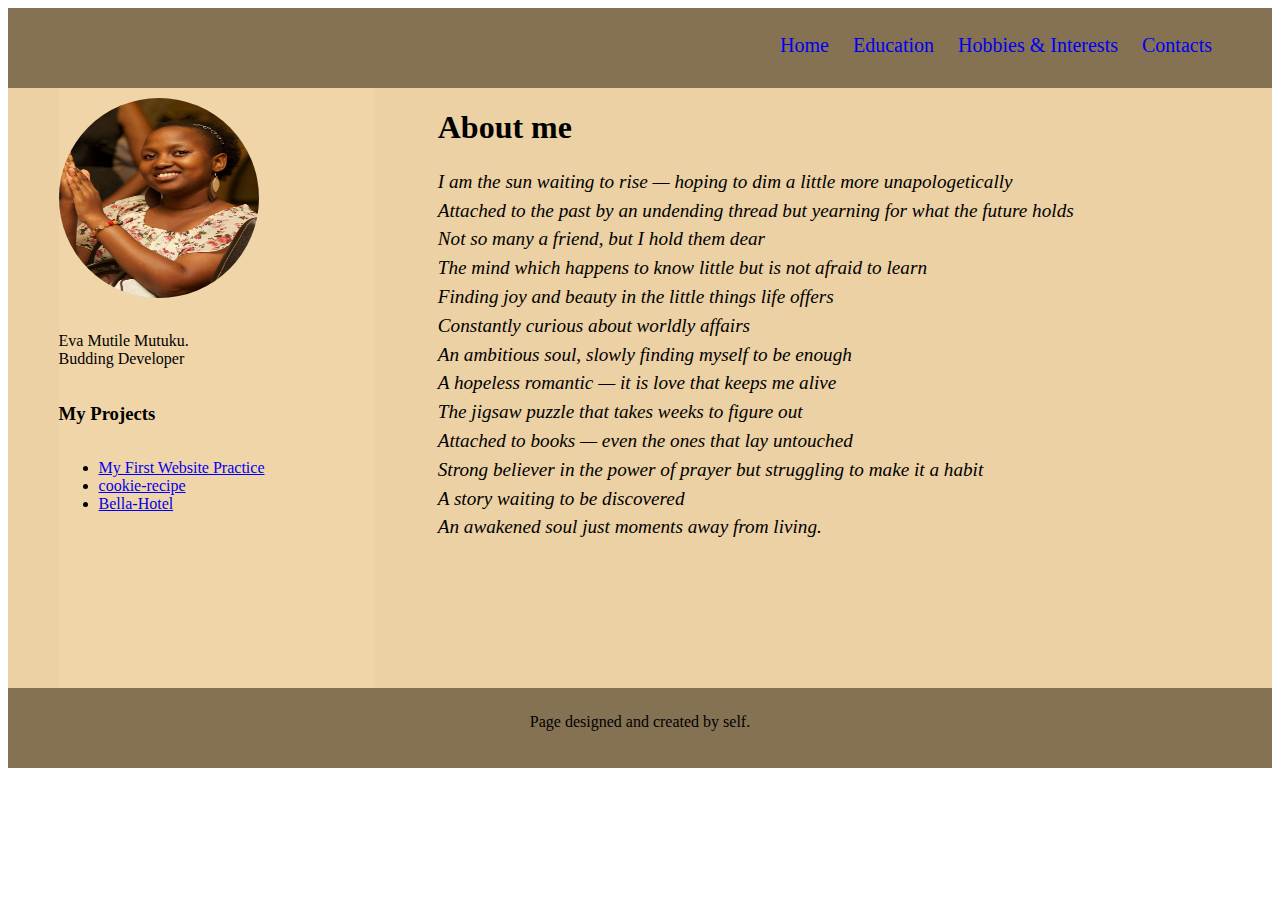
<file: index.html>
<!DOCTYPE html>
<html lang="en">
<head>
  <meta charset="UTF-8">
  <meta name="viewport" content="width=device-width, initial-scale=1.0">
  <meta http-equiv="X-UA-Compatible" content="ie=edge">
  <title>Eva M. Mutuku's Profile Page</title>
  <link rel="stylesheet" href="Styling/index-styles.css">
</div>
</head>
<body>
           <div id="header" >
         <div class="navigation">
        <ul>
          <li><a href="index.html">Home</a></li>
          <li><a href="Education.html">Education</a></li>
          <li><a href="Hobbies-and-interests.html">Hobbies & Interests</a></li>
          <li><a href="Contacts.html">Contacts</a></li>
        </ul>
      </div>
      </div>
      
  <div id="master">
      <div id="body_content">
          <div class="image-circle">
              <img src="./images/Profile pic.jpg" alt="Eva's profile picture">
            </div>
            <br>
            <p class="Name">Eva Mutile Mutuku.<br>Budding Developer</br></p>
  <h3>My Projects</h3>   
  <ul>
      <li><a href="https://eva-mutuku.github.io/My-first-webpage.github.io/">My First Website Practice</a></li>
      <li><a href="https://eva-mutuku.github.io/cookie-recipe/">cookie-recipe</a></li>
      <li><a href="https://eva-mutuku.github.io/Bella-Hotel/activities.html">Bella-Hotel</a></li>
  </ul>
</div>
<div class="Changing-content">
    <h1>About me</h1>
    <div class="Me">
      <p>I am the sun waiting to rise — hoping to dim a little more unapologetically
        <br>Attached to the past by an undending thread but yearning for what the future holds
        <br>Not so many a friend, but I hold them dear
        <br>The mind which happens to know little but is not afraid to learn
        <br>Finding joy and beauty in the little things life offers
        <br>Constantly curious about worldly affairs 
        <br>An ambitious soul, slowly finding myself to be enough
        <br>A hopeless romantic — it is love that keeps me alive
        <br>The jigsaw puzzle that takes weeks to figure out
        <br>Attached to books — even the ones that lay untouched
        <br>Strong believer in the power of prayer but struggling to make it a habit
        <br>A story waiting to be discovered
        <br>An awakened soul just moments away from living.
      </p>
    </div>
</div>     
  </div>   
<div id="footer">
          <p>Page designed and created by self.<p>
        </div>
</body>
</html>
</file>
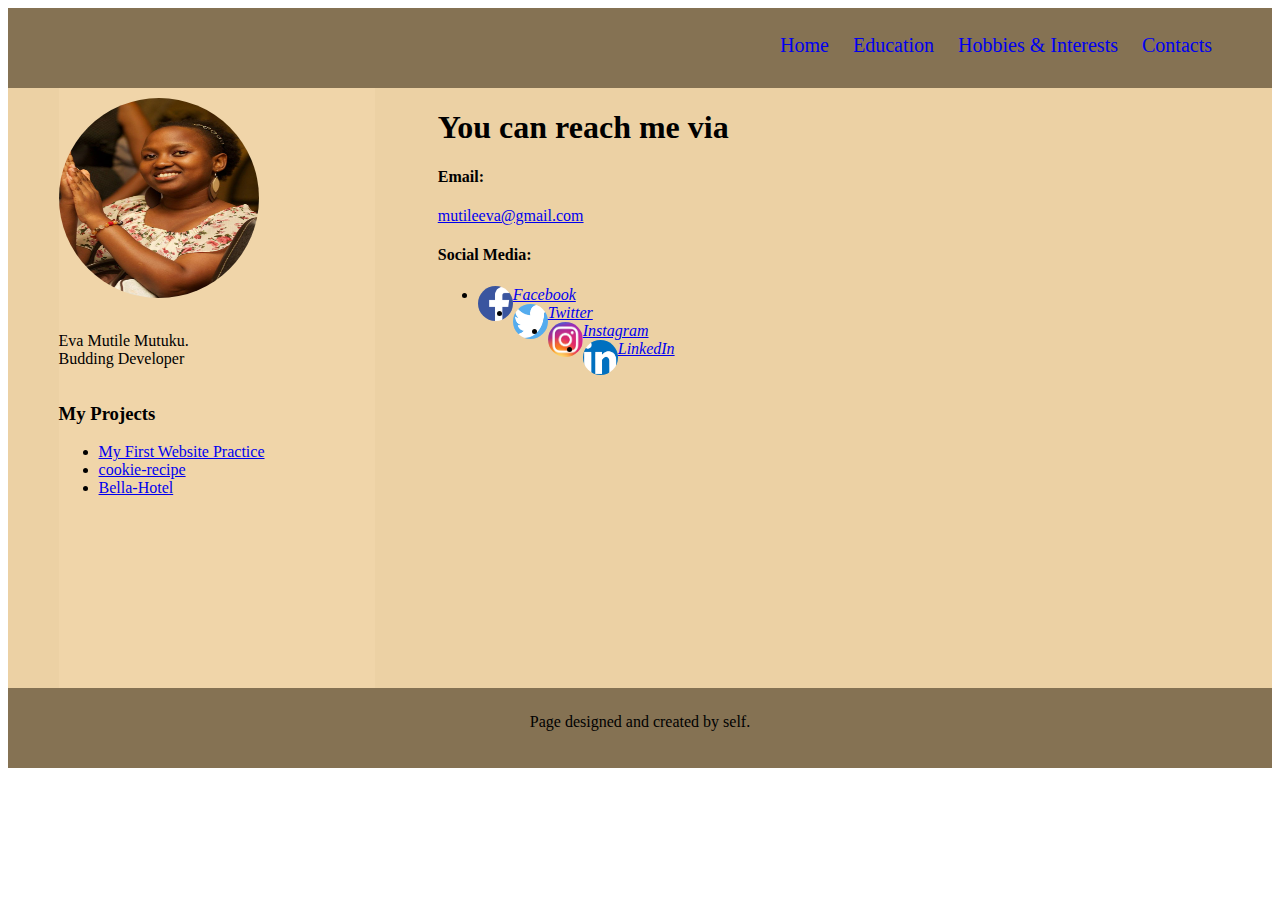
<file: Contacts.html>
<!DOCTYPE html>
<html lang="en">
<head>
  <meta charset="UTF-8">
  <meta name="viewport" content="width=device-width, initial-scale=1.0">
  <meta http-equiv="X-UA-Compatible" content="ie=edge">
  <title>Eva M. Mutuku's Profile Page</title>
  <link rel="stylesheet" href="Styling/index-styles.css">
</div>
</head>
<body>
    <div id="header" >
  <div class="navigation">
 <ul>
   <li><a href="index.html">Home</a></li>
   <li><a href="Education.html">Education</a></li>
   <li><a href="Hobbies-and-interests.html">Hobbies & Interests</a></li>
   <li><a href="Contacts.html">Contacts</a></li>
 </ul>
</div>
</div>

<div id="master">
<div id="body_content"> 
   <div class="image-circle">
       <img src="./images/Profile pic.jpg" alt="Eva's profile picture">
     </div>
     <br>
     <p class="Name">Eva Mutile Mutuku.<br>Budding Developer</br></p>

<ul">
<h3>My Projects</h3>
<ul>
    <li><a href="https://eva-mutuku.github.io/My-first-webpage.github.io/">My First Website Practice</a></li>
    <li><a href="https://eva-mutuku.github.io/cookie-recipe/">cookie-recipe</a></li>
    <li><a href="https://eva-mutuku.github.io/Bella-Hotel/activities.html">Bella-Hotel</a></li>
  </ul>
</div>
<div class="Changing-content">
  <h1>You can reach me via</h1>
    <h4>Email:</h4><a href="mailto:mutileeva@gmail.com">mutileeva@gmail.com</a>
    <h4>Social Media:</h4>
    <div class="Icons">
      <ul>
        <li><img src="./images/Capture.PNG" alt="Facebook icon"><i><a href="https://www.facebook.com/eva.mutuku">Facebook</a></i></li>
        <li><img src="./images/Twitter.PNG" alt="Twitter icon"><i><a href="https://twitter.com/EvaMutile">Twitter</a></i></li> 
        <li><img src="./images/Instagram.PNG" alt="Instagram icon"><i><a href="https://www.instagram.com/eva.mutuku/">Instagram</a></i></li>
        <li><img src="./images/LinkedIn.PNG" alt="LinkedIn icon"><i><a href="https://www.linkedin.com/in/eva-mutuku-0b150432/">LinkedIn</a></i></li>
      </ul>
    </div>
    
</div>     
</div>
 <div id="footer">
   <p>Page designed and created by self.<p>
 </div>
</body>
</html>
</file>
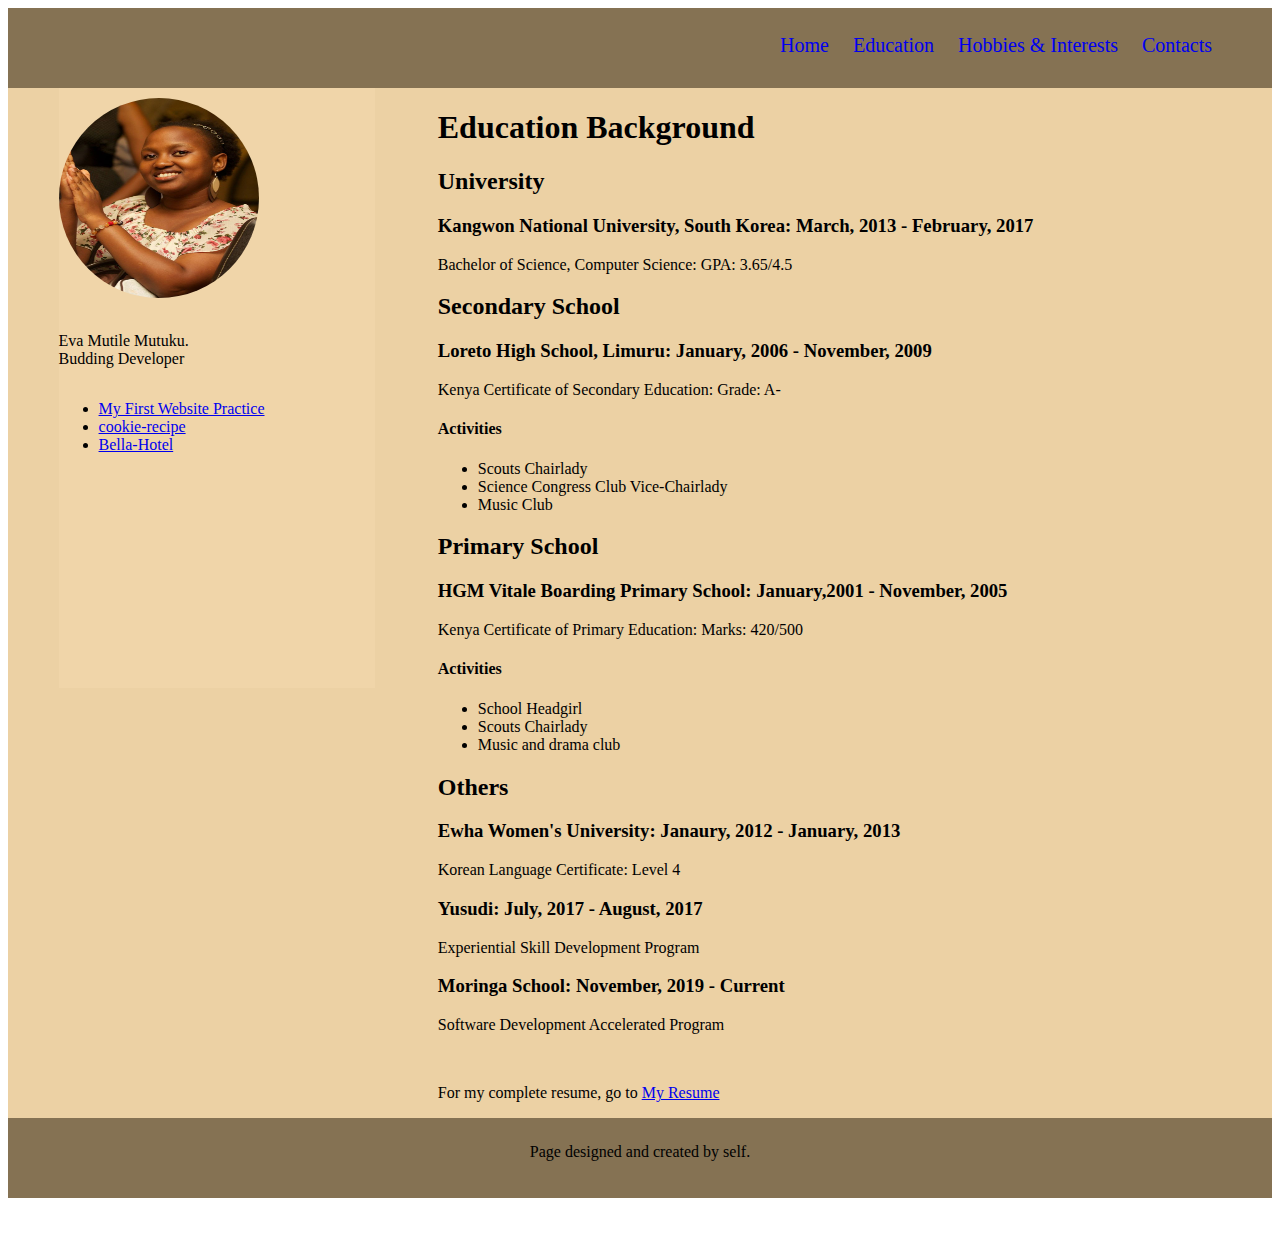
<file: Education.html>
<!DOCTYPE html>
<html lang="en">
<head>
  <meta charset="UTF-8">
  <meta name="viewport" content="width=device-width, initial-scale=1.0">
  <meta http-equiv="X-UA-Compatible" content="ie=edge">
  <title>Eva M. Mutuku's Profile Page</title>
  <link rel="stylesheet" href="Styling/index-styles.css">
  <link a="#master.Changing-content">
</div>
</head>
<body>
    <body>
        <div id="header" >
      <div class="navigation">
     <ul>
       <li><a href="index.html">Home</a></li>
       <li><a href="Education.html">Education</a></li>
       <li><a href="Hobbies-and-interests.html">Hobbies & Interests</a></li>
       <li><a href="Contacts.html">Contacts</a></li>
     </ul>
   </div>
   </div>
   
<div id="master">
   <div id="body_content">
       <div class="image-circle">
           <img src="./images/Profile pic.jpg" alt="Eva's profile picture">
         </div>
         <br>
         <p class="Name">Eva Mutile Mutuku.<br>Budding Developer</br></p> 
      <ul>
        <li><a href="https://eva-mutuku.github.io/My-first-webpage.github.io/">My First Website Practice</a></li>
        <li><a href="https://eva-mutuku.github.io/cookie-recipe/">cookie-recipe</a></li>
        <li><a href="https://eva-mutuku.github.io/Bella-Hotel/activities.html">Bella-Hotel</a></li>
      </ul>
    </div>
  <div class="Changing-content">
    <h1>Education Background</h1>
    <h2>University</h2>
    <h3>Kangwon National University, South Korea: March, 2013 - February, 2017</h3>
      <p>Bachelor of Science, Computer Science: GPA: 3.65/4.5</p>
    <h2>Secondary School</h2> 
    <h3>Loreto High School, Limuru: January, 2006 - November, 2009</h3>
      <p>Kenya Certificate of Secondary Education: Grade: A-</p>
      <h4><Strong>Activities</Strong></h4>
      <ul>
        <li>Scouts Chairlady</li>
        <li>Science Congress Club Vice-Chairlady</li>
        <li>Music Club</li>
      </ul>
    <h2>Primary School</h2>
    <h3>HGM Vitale Boarding Primary School: January,2001 - November, 2005</h3>
      <p>Kenya Certificate of Primary Education: Marks: 420/500</p>
      <h4><Strong>Activities</Strong></h4>
        <ul>
          <li>School Headgirl</li>
          <li>Scouts Chairlady</li>
          <li>Music and drama club</li>
        </ul>
    <h2>Others</h2>
    <h3>Ewha Women's University: Janaury, 2012 - January, 2013</h3>
    <p>Korean Language Certificate: Level 4</p>
    <h3>Yusudi: July, 2017 - August, 2017</h3>
    <p>Experiential Skill Development Program</p>
    <h3>Moringa School: November, 2019 - Current</h3>
    <p>Software Development Accelerated Program</p>
    <br>
    <p>For my complete resume, go to <a href="https://docs.google.com/document/d/1zH0fLW4NzzNju_fRcWcG8EofXZx4Sivoib9kppMKcK8/edit?usp=sharing">My Resume</a></p>
  </div>     
</div>   
<div id="footer">
    <p>Page designed and created by self.<p>
  </div>
</body>
</html>
</file>
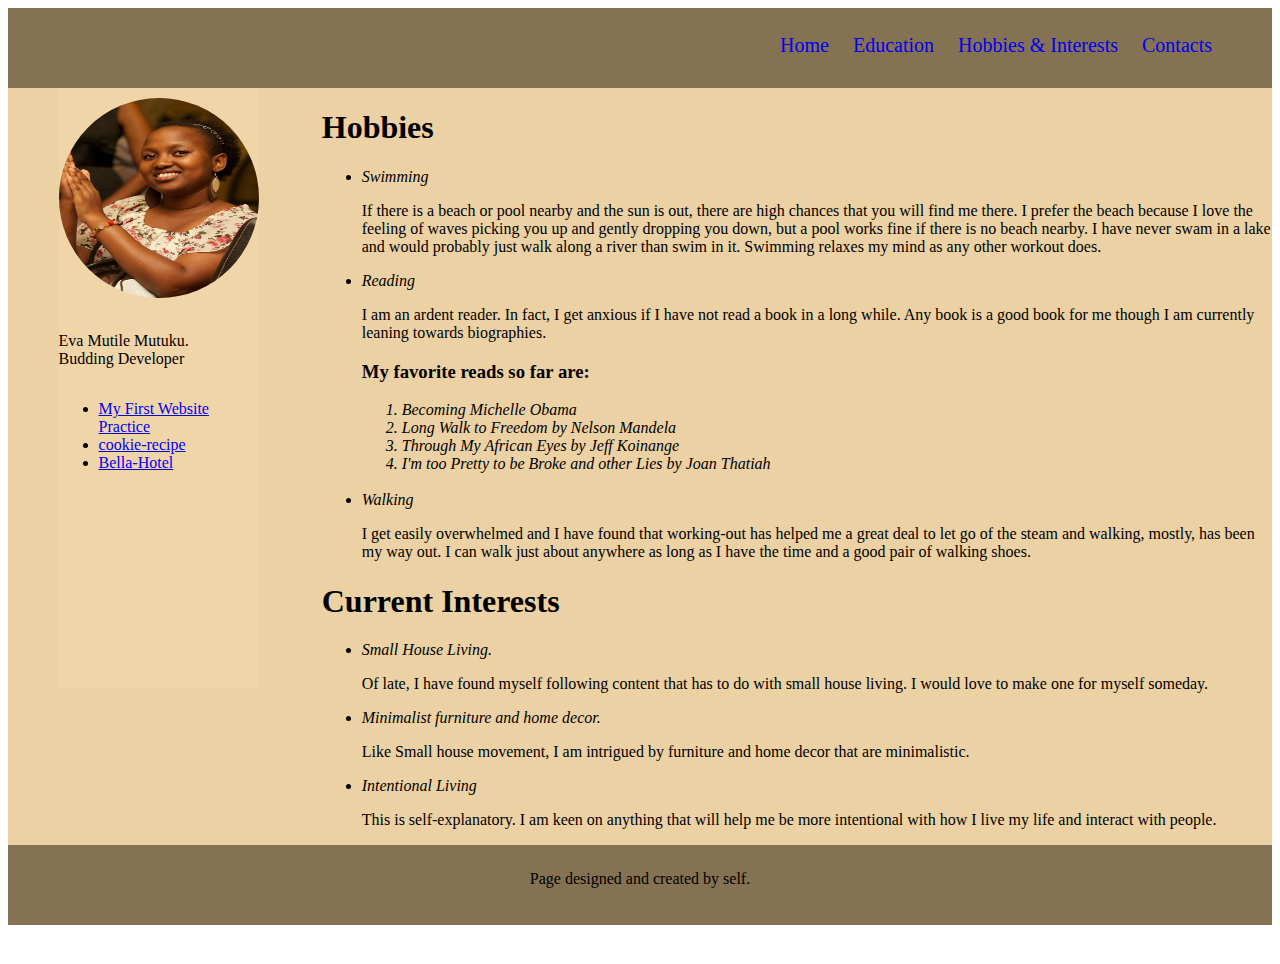
<file: Hobbies-and-interests.html>
<!DOCTYPE html>
<html lang="en">
<head>
  <meta charset="UTF-8">
  <meta name="viewport" content="width=device-width, initial-scale=1.0">
  <meta http-equiv="X-UA-Compatible" content="ie=edge">
  <title>Eva M. Mutuku's Profile Page</title>
  <link rel="stylesheet" href="Styling/index-styles.css">
</div>
</head>
<body>
    <body>
        <div id="header" >
      <div class="navigation">
     <ul>
       <li><a href="index.html">Home</a></li>
       <li><a href="Education.html">Education</a></li>
       <li><a href="Hobbies-and-interests.html">Hobbies & Interests</a></li>
       <li><a href="Contacts.html">Contacts</a></li>
     </ul>
   </div>
   </div>
   
<div id="master">
   <div id="body_content">
       <div class="image-circle">
           <img src="./images/Profile pic.jpg" alt="Eva's profile picture">
         </div>
         <br>
         <p class="Name">Eva Mutile Mutuku.<br>Budding Developer</br></p>
   
<ul>
    <li><a href="https://eva-mutuku.github.io/My-first-webpage.github.io/">My First Website Practice</a></li>
    <li><a href="https://eva-mutuku.github.io/cookie-recipe/">cookie-recipe</a></li>
    <li><a href="https://eva-mutuku.github.io/Bella-Hotel/activities.html">Bella-Hotel</a></li>
</ul>
</div>
<div class="Changing-content">
 <h1>Hobbies</h1>
 <ul class="hobbylist">
   <li>Swimming</li>
    <p>If there is a beach or pool nearby and the sun is out, there are high chances that you will find me there. I prefer the beach because I love the feeling of waves picking you up and gently dropping you down, but a pool works fine if there is no beach nearby. I have never swam in a lake and would probably just walk along a river than swim in it. Swimming relaxes my mind as any other workout does.</p>
   <li>Reading</li>
    <p>I am an ardent reader. In fact, I get anxious if I have not read a book in a long while. Any book is a good book for me though I am currently leaning towards biographies.</p>
    <h3>My favorite reads so far are:</h3>
    <ol>
      <li>Becoming Michelle Obama</li>
      <li>Long Walk to Freedom by Nelson Mandela</li>
      <li>Through My African Eyes by Jeff Koinange</li>
      <li>I'm too Pretty to be Broke and other Lies by Joan Thatiah</li>
    </ol>
    <br>
     <li>Walking</li>
      <p>I get easily overwhelmed and I have found that working-out has helped me a great deal to let go of the steam and walking, mostly, has been my way out. I can walk just about anywhere as long as I have the time and a good pair of walking shoes.</p>
  </ul>
  <div class="Interests">
    <h1>Current Interests</h1>
      <ul>
        <li>Small House Living.</li>
          <p>Of late, I have found myself following content that has to do with small house living. I would love to make one for myself someday.</p>
        <li>Minimalist furniture and home decor.</li>
          <p>Like Small house movement, I am intrigued by furniture and home decor that are minimalistic.</p>
        <li>Intentional Living</li>
          <p>This is self-explanatory. I am keen on anything that will help me be more intentional with how I live my life and interact with people.</p>
      </ul>
  </div>
</div>     
</div>
    
     <div id="footer">
       <p>Page designed and created by self.<p>
     </div>
</body>
</html>
</file>
<file: Styling/index-styles.css>
/* Style the header with lightest brown colour, move the links to the right */

.navigation{
  background-color: rgb(133, 114, 83);
  height: 80px;
  animation-name: nava;
  animation-duration: 10s;
}
@keyframes nava {
  0%{background-color:red;}
   50%{background-color:yellow;}  
}
.navigation ul{
  float: right;
  margin-right: 50px;
}
.navigation ul li{
  list-style-type: none;
  font-size: 20px;
  display: inline-block;
  padding:5px;
  margin: 5px;
}
.navigation ul li a{
  text-decoration: none;
}
.navigation ul li a:hover{
  text-decoration: underline;
  color: rgb(110, 17, 17);
 
}
#body_content{
  box-sizing: border-box;
  height:600px;
  display: flex;
  flex-direction: column;
  background-color: rgb(240, 213, 169);
  width:25%;
  margin-left: 4%;
  margin-right: 5%; 
}
#body_content img{
  margin: 0 auto;
  margin-top:10px;
}
.image-circle img {
  border-radius: 50%;
  float: left;
  height: 200px;
  width: 200px; 
}
@media screen and (max-width:1000px){
  .column {
    width:100%;
  }
  .image-circle{
    display: none;
  }
}
.Me p{
  line-height: 150%;
  font-style: italic;
  font-size: 120%;
}
#master{
  display: flex;
  background-color: rgb(236, 209, 164);
}
.changing-content {
  margin-left: 0 auto;
  align-content: center;
  width: 60%;
}
#footer {
  background-color: rgb(133, 114, 83);
  height: 80px;
  animation-name: nava;
  animation-duration: 10s;
  justify-content: flex;
}
#footer p{
  text-align: center;
  font-size: 100%;
  margin: auto;
  padding: 2%;
}
.hobbylist li{
  font-style: italic;
}
.Interests li{
  font-style: italic;
}
.Icons img{
  border-radius: 50%;
  float: left;
  height: 35px;
  width: 35px;
}
.Icons li{
  text-decoration: none;
}
</file>
